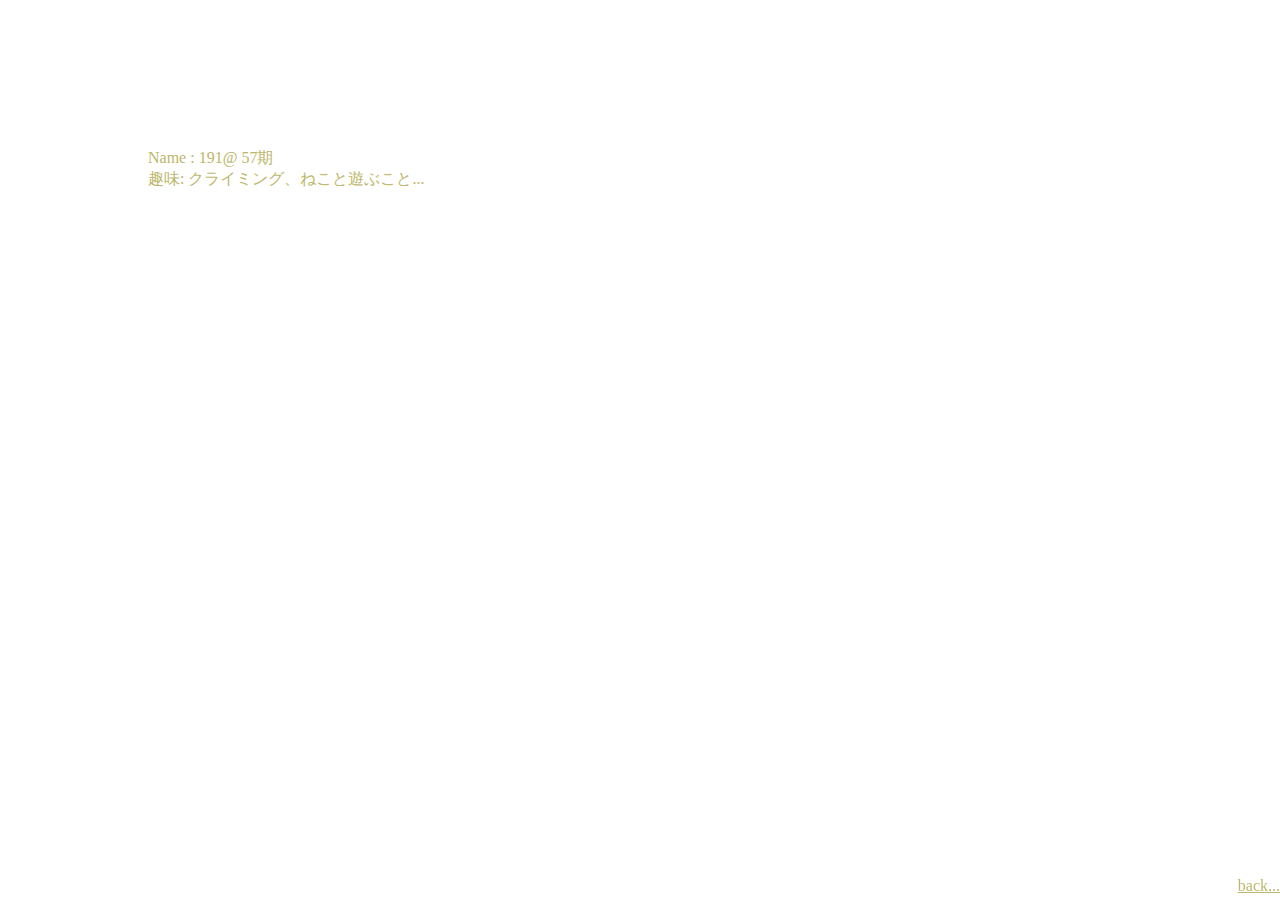
<file: about.html>
<!DOCTYPE html>
<html lang="ja">
<head>
<meta charset="UTF-8">
<meta name="viewport" content="width=device-width, initial-scale=1.0">
<title>リンク先</title> 

<style>
.fade-in-background{
background-image: url("https://github.com/YUKKE-1/picture-check/blob/main/IMG_8201.JPG?raw=true");
display: flex;
background-size: cover;
background-position: center;
width: 100vw;
height:100vh;
animation: fadeIn 10s forwards;
}

.profile{
color:darkkhaki;
padding:140px;
}

@keyframes fadeIn {
from {
opacity:0;
to {
opacity:0.8;
}
}
}

p{
color:darkkhaki;
}

.button{
color:darkkhaki;
position: fixed;
top:200;
right:0;
bottom:5px;
}

</style>
</head>
  
<body>
<div class="fade-in-background">
<div class="profile">
  
Name : 191@ 57期 <br>  
趣味: クライミング、ねこと遊ぶこと...
  
</div>
  
<a href="index.html" div class="button">back...</a>

</div>
</body>
</html>
</file>
